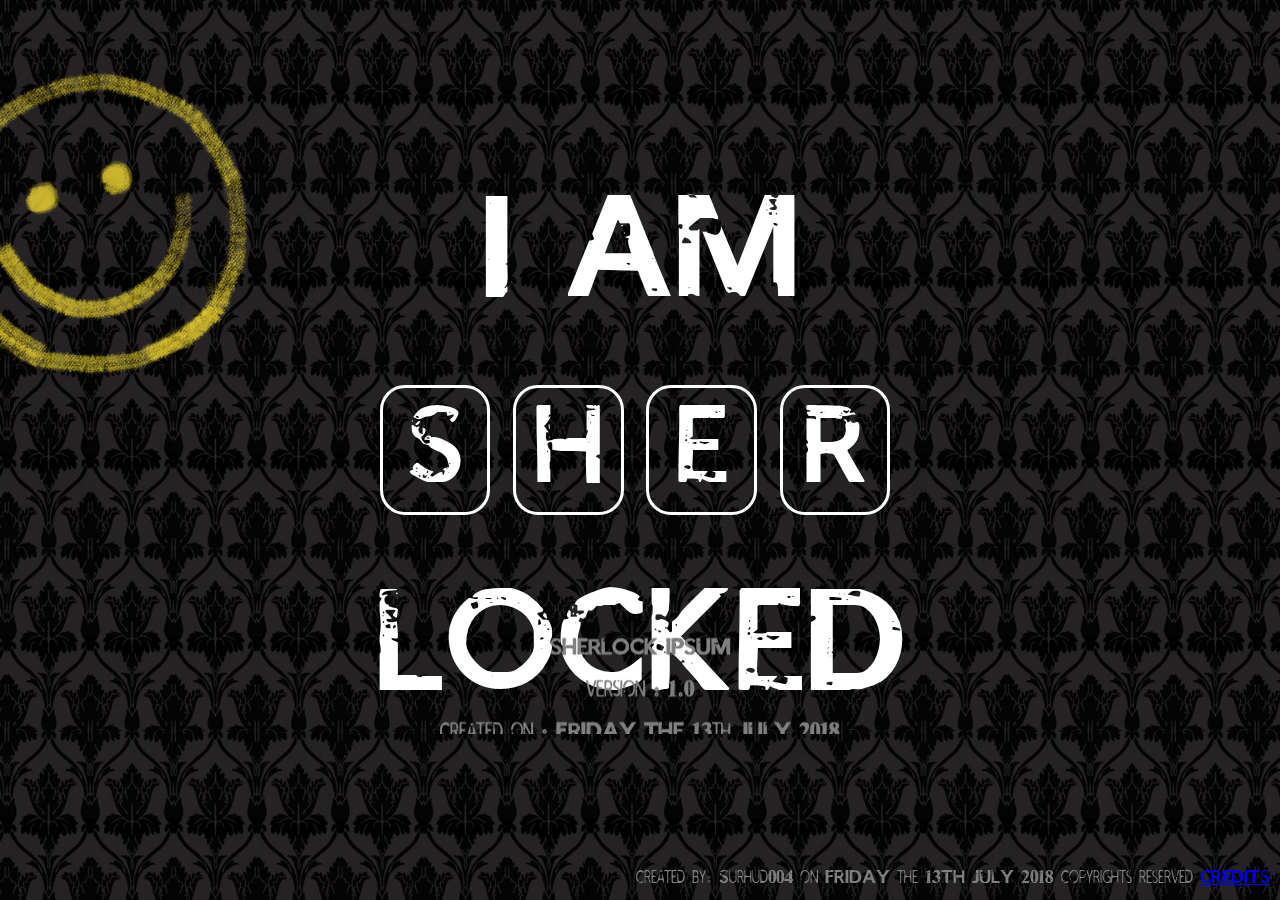
<file: credits.html>
<!DOCTYPE html>
<html>
<head>
	<title>Sherlock Ipsum</title>
	<link rel="icon" type="image/png" href="assets/logo.png">
	<meta name="viewport" content="width=device-width, initial-scale=1">
	<link rel="stylesheet" href="assets/css/pageone.css">
</head>
<style>
div.texta, div.textb, div.textc {
	text-align: center;
    font-size:4vw;
}

div.bottom-right {
    font-size:1vw;
}

h1, h2, p {
	font-family: 'Sherlock', Gadget, sans-serif;
	font-weight:normal;
	font-style:normal;
	color: white;
}

input[type=text] {
	width: 8vw;
	height: 8vh;
	text-align: center;
	font-size:6vw;
	font-family: 'Sherlock';
    padding: 2vw 1px;
	background-color: #00000000;
    color: white;
	border: 3px solid white;
	border-radius: 25px;
	margin-right: 10px;
	text-transform: uppercase;
}
input[type=text]:focus {
	border-radius: 25px;
    border: 6px solid white;
}

marquee {
	font-family: 'Sherlock';
	color: gray;
    position: fixed;
}

</style>
<body>
<div class="centered">
<div class = "texta">
<h1>I AM</h1>
</div>
<div class = "textb">
<input type="text" name="s" value="s" id="s" maxlength="1" size="1" disabled>
<input type="text" name="h" value="h" id="h" maxlength="1" size="1" disabled>
<input type="text" name="e" value="e" id="e" maxlength="1" size="1" disabled>
<input type="text" name="r" value="r" id="r" maxlength="1" size="1" disabled>
</div>

<marquee scrollamount="2" direction="up" loop="true" width="35%"><center><strong>SHERLOCK IPSUM<br><br>
version : 1.0<br><br>created on : FRIDAY THE 13th JULY 2018<br><br>written in : html5, css, javascript, php<br><br>created by : Surhud004<br><br>
<font color="#FFFF00;">CREDITS<br><br>QUOTES SOURCE : WIKIQUOTE.ORG @ https://en.wikiquote.org/wiki/Sherlock_(TV_series)<br><br>
WEBSITE FONT : IAMSHERLOCKED @ SpideRaYsfoNtS http://www.spideraysfonts.com</font><br><br>SPECIAL THANKS<br><br>
SHERLOCK TV SERIES<br>AND<br>SHERLOCK FANS<br><br>
Surhud004 2018 COPYRIGHTS RESERVED<br><br>Thank You!!</strong></center></marquee>

<div class = "textc">
<h1>LOCKED</h1>
</div>
</div>


<div class="bottom-right">
<p style="color: gray;">created by: Surhud004 on FRIDAY the 13TH JULY 2018 copyrights reserved <a href="credits.html"> CREDITS </a></p>
</div>

</body>
</html>
</file>
<file: assets/css/pageone.css>
@font-face {
	font-family: "Sherlock";
	src: url("fonts/iamsherlocked.ttf");
}

body, html {
    margin: 0;
    
    /* The image used */
    background-image: url("images/bg.jpg");

    /* Full height */
    height: 100%; 

    /* Center and scale the image nicely */
    background-position: center;
    background-repeat: repeat-y;
    background-size: cover;
}

.centered {
	display: flex;
	flex-direction: column;
	justify-content: center;
	align-items: center;
	text-align: center;
	min-height: 100vh;
	padding-left: 130px;
	padding-right: 130px;
}
.bottom-right {
    position: fixed;
    bottom: 0;
    right: 0;
	padding-right: 10px;
}
</file>
